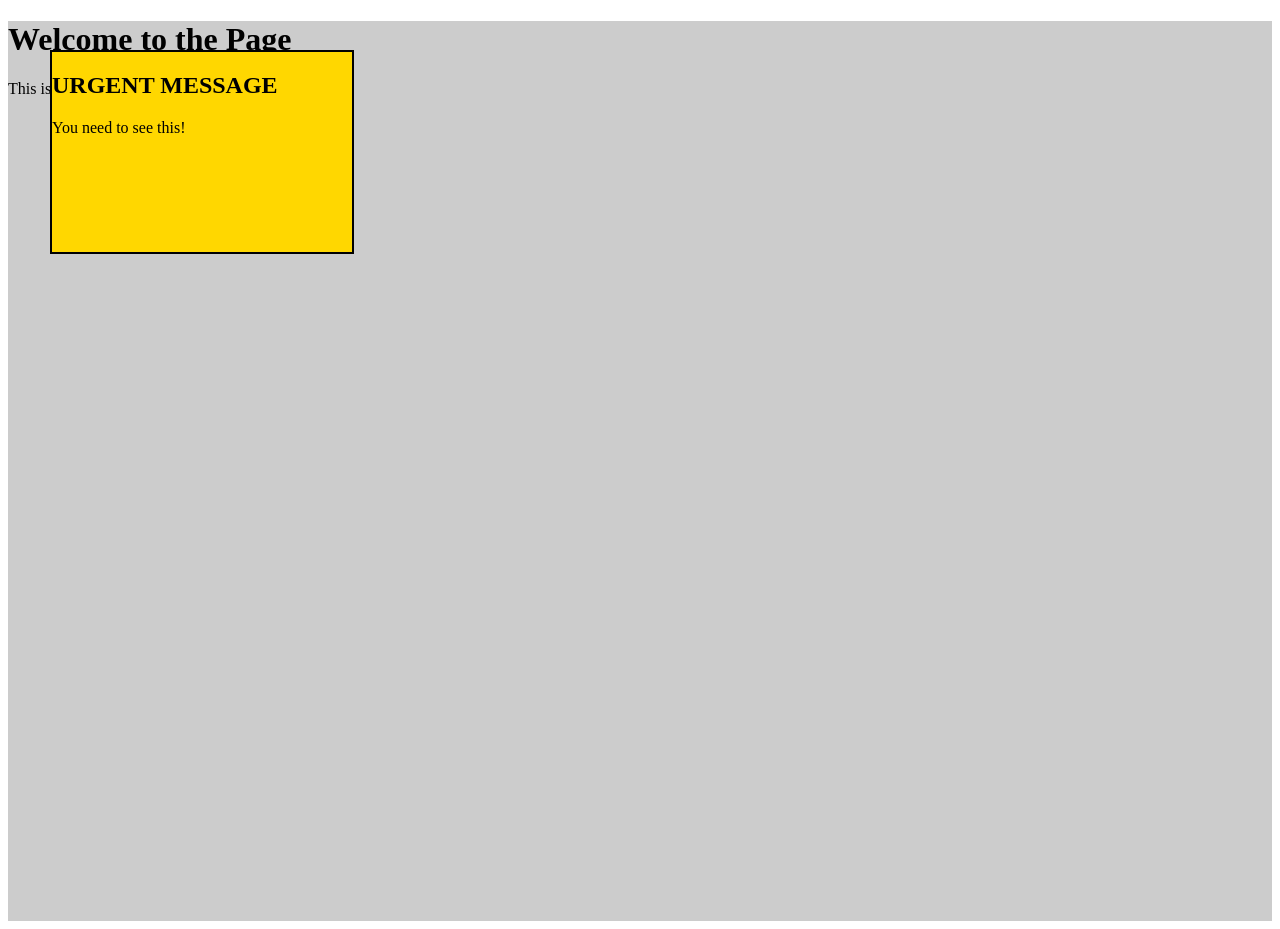
<file: css-track/002-zindex-hidden/index.html>
<!DOCTYPE html>
<html lang="en">
<head>
    <meta charset="UTF-8">
    <title>CSS Bug #002: Hidden Modal</title>
    <link rel="stylesheet" href="style.css">
</head>
<body>
    <div class="background-content">
        <h1>Welcome to the Page</h1>
        <p>This is some content that stays in the back.</p>
    </div>

    <div class="modal">
        <h2>URGENT MESSAGE</h2>
        <p>You need to see this!</p>
    </div>
</body>
</html>
</file>
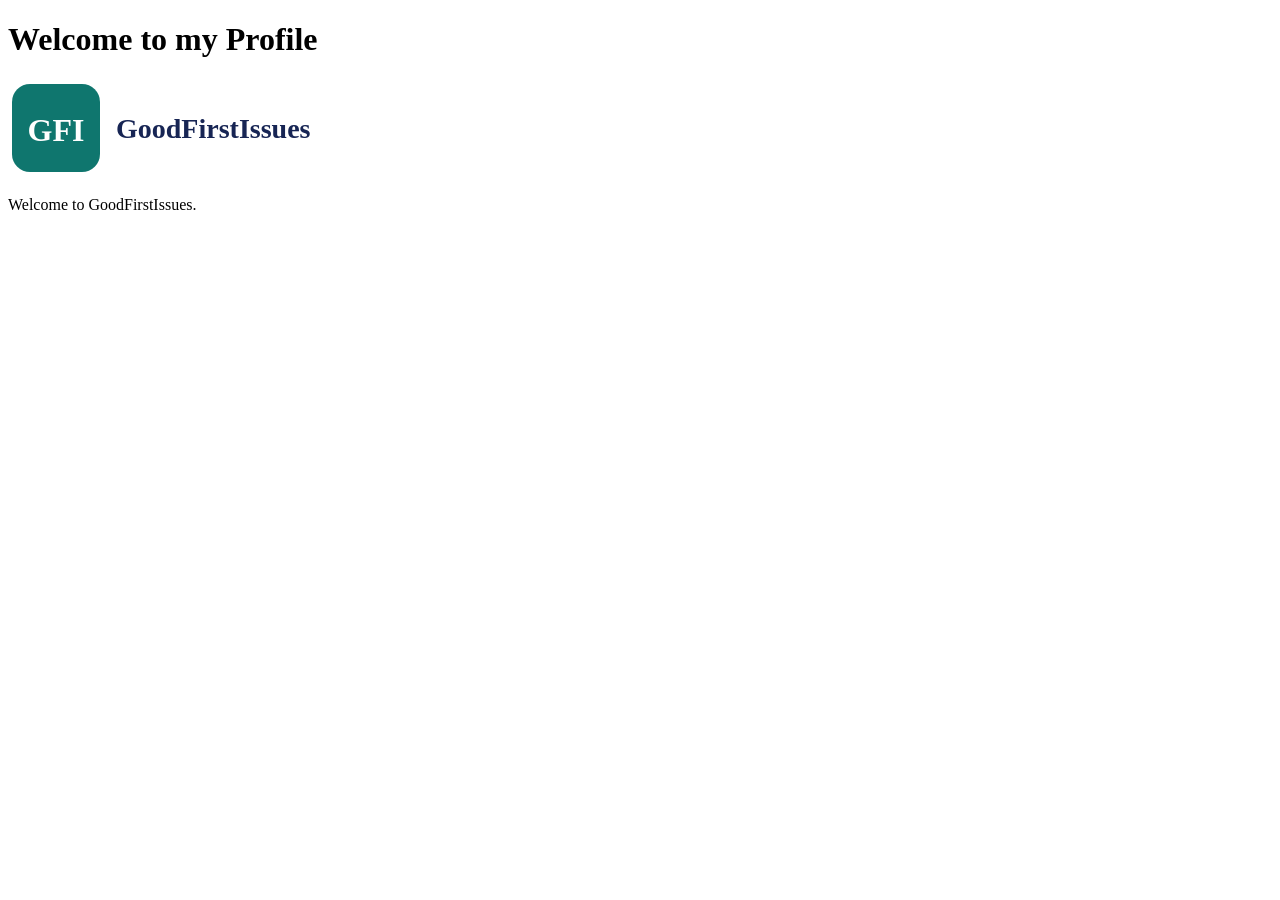
<file: html-track/001-broken-image-path/index.html>
<!DOCTYPE html>
<html lang="en">
<head>
    <meta charset="UTF-8">
    <title>HTML Bug #001: Broken Image</title>
</head>
<body>
    <h1>Welcome to my Profile</h1>
    <img src="./assets/logo.svg" alt="GoodFirstIssues logo">
    <p>Welcome to GoodFirstIssues.</p>
</body>
</html>
</file>
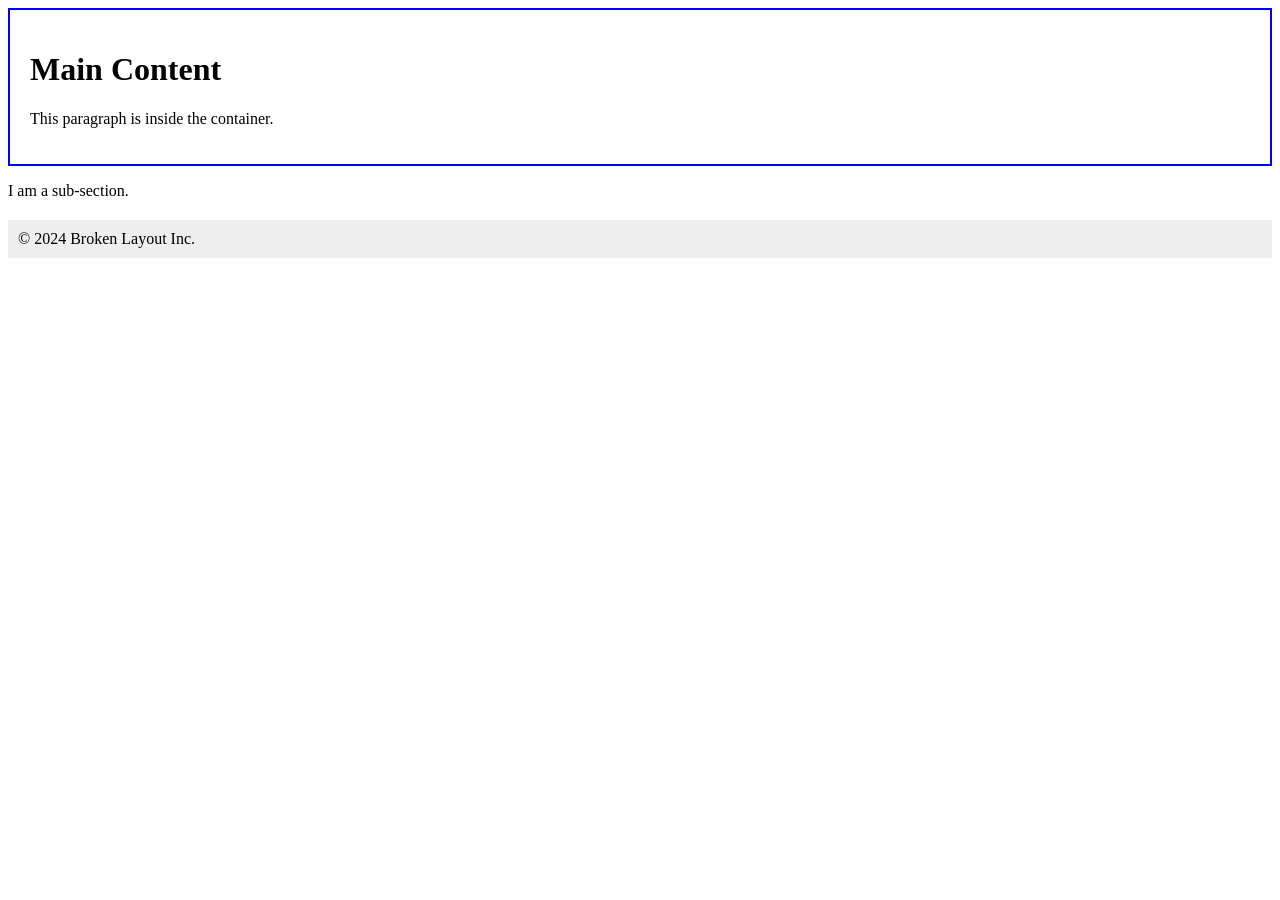
<file: html-track/002-unclosed-div/index.html>
<!DOCTYPE html>
<html lang="en">
<head>
    <meta charset="UTF-8">
    <title>HTML Bug #003: Floating Footer</title>
    <style>
        .container { border: 2px solid blue; padding: 20px; }
        footer { background: #eee; padding: 10px; margin-top: 20px; }
    </style>
</head>
<body>
    <div class="container">
        <h1>Main Content</h1>
        <p>This paragraph is inside the container.</p>
    </div>
    <p>I am a sub-section.</p>

    <footer>
        &copy; 2024 Broken Layout Inc.
    </footer>
</body>
</html>
</file>
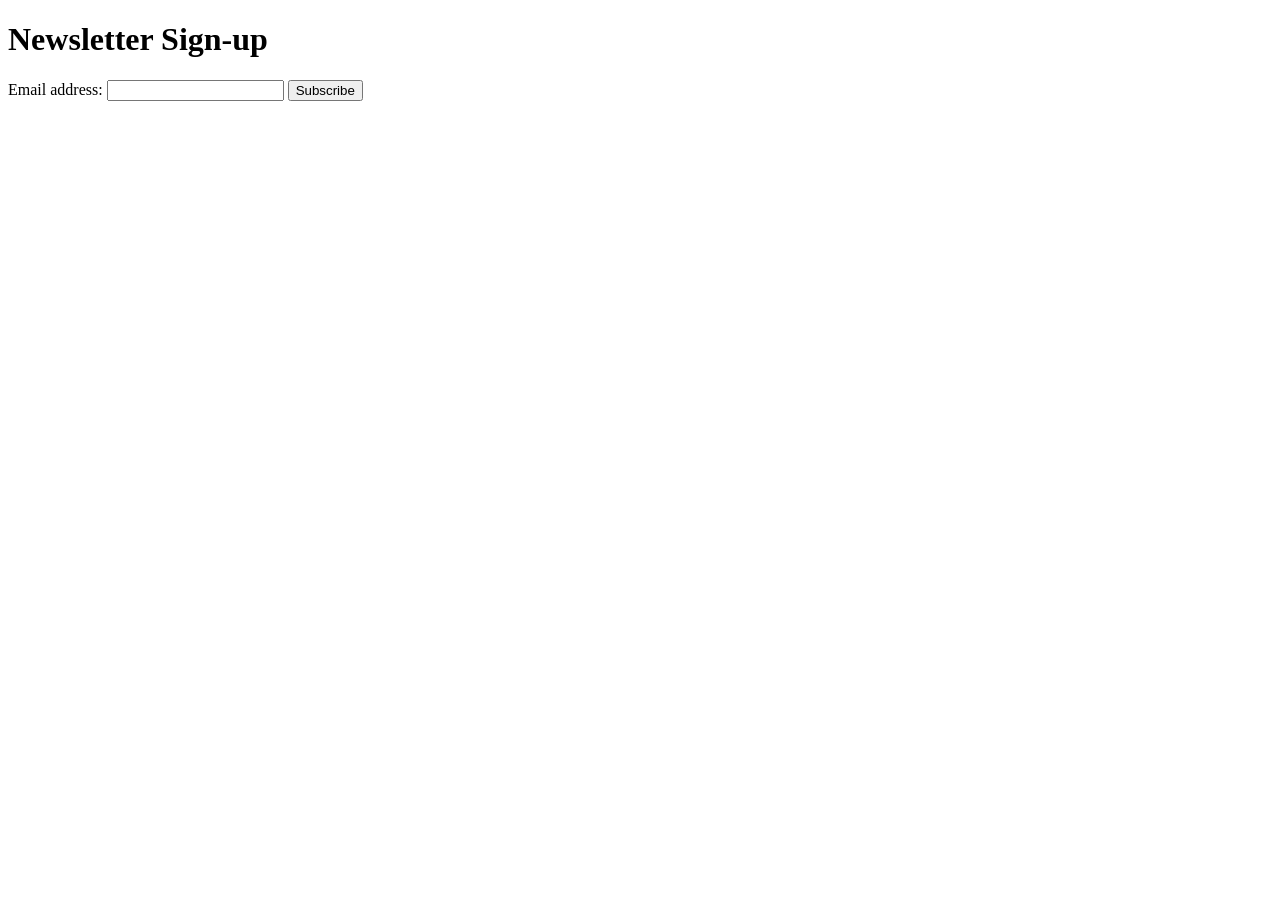
<file: html-track/003-label-mismatch/index.html>
<!DOCTYPE html>
<html lang="en">
<head>
    <meta charset="UTF-8">
    <title>HTML Bug #004: Label Mismatch</title>
</head>
<body>
    <h1>Newsletter Sign-up</h1>
    <form>
        <label for="user-email">Email address:</label>
        <input type="email" id="user-email" name="user-email">
        <button type="submit">Subscribe</button>
    </form>
</body>
</html>
</file>
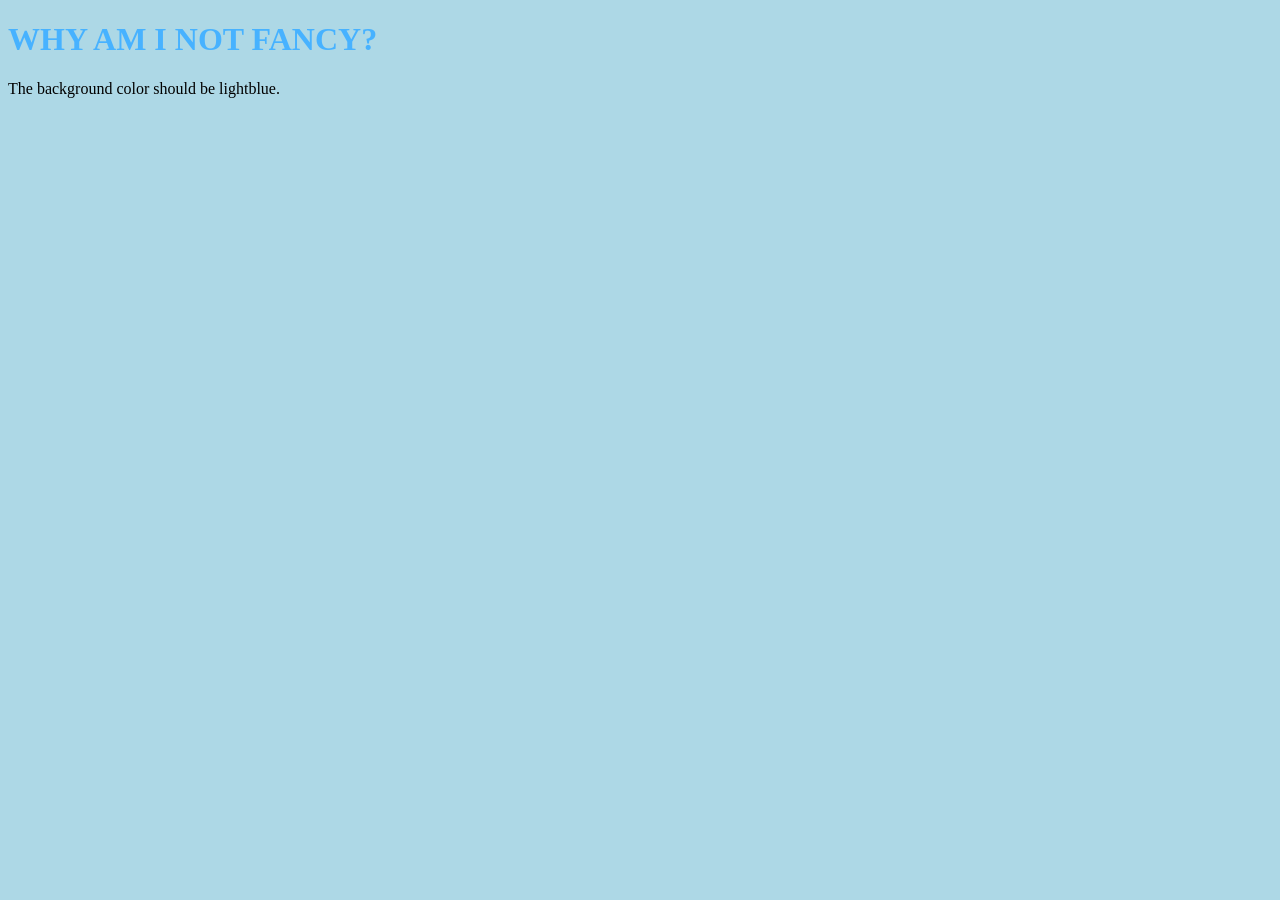
<file: html-track/004-broken-css-link/index.html>
<!DOCTYPE html>
<html lang="en">
<head>
    <meta charset="UTF-8">
    <title>HTML Bug #006: No Style</title>
    <link rel="stylesheet" href="style.css">
</head>
<body>
    <h1 class="fancy-title">Why am I not fancy?</h1>
    <p>The background color should be lightblue.</p>
</body>
</html>
</file>
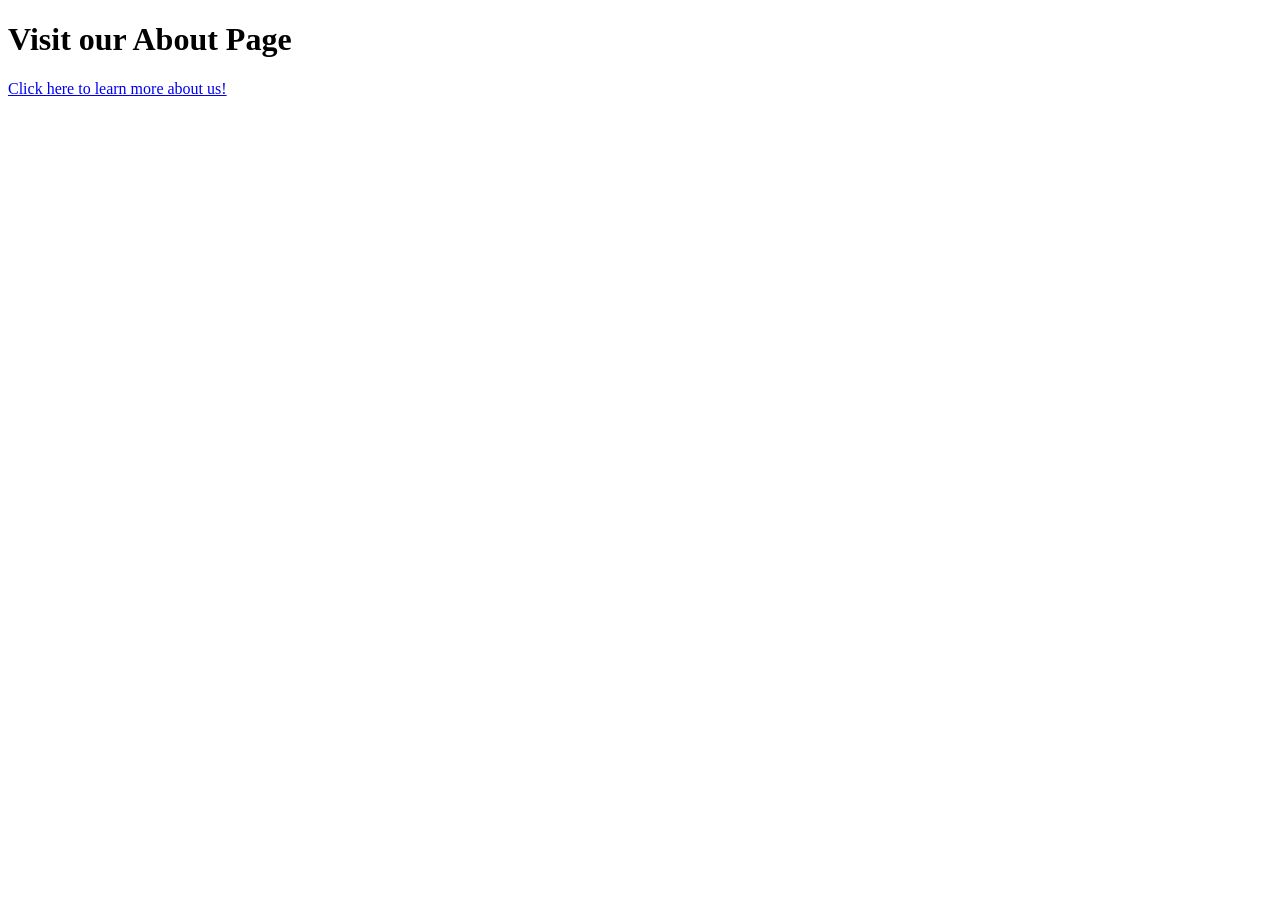
<file: html-track/005-broken-link/index.html>
<!DOCTYPE html>
<html lang="en">
<head>
    <meta charset="UTF-8">
    <title>HTML Bug #007: Broken Link</title>
</head>
<body>
    <h1>Visit our About Page</h1>
    <a href="about.html">Click here to learn more about us!</a>
</body>
</html>
</file>
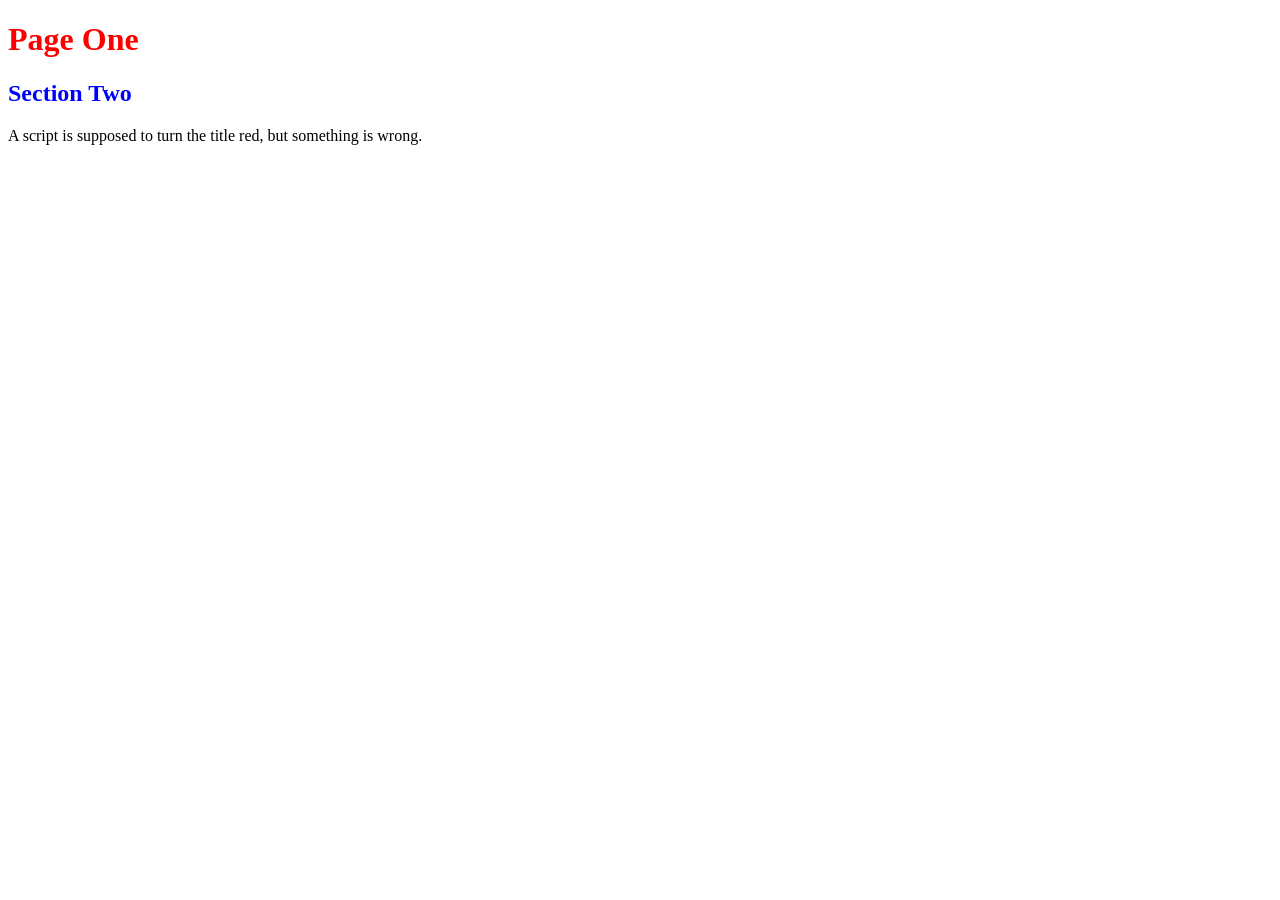
<file: html-track/006-duplicate-ids/index.html>
<!DOCTYPE html>
<html lang="en">
<head>
    <meta charset="UTF-8">
    <title>HTML Bug #008: ID Conflict</title>
</head>
<body>
    <h1 id="main-title">Page One</h1>
    
    <h2 id="secondary-title">Section Two</h2>

    <p>A script is supposed to turn the title red, but something is wrong.</p>

    <script>
        // document.getElementById always returns the FIRST match
        const title = document.getElementById("main-title");
        title.style.color = "red";
        const secondaryTitle = document.getElementById("secondary-title");
        secondaryTitle.style.color = "blue";
    </script>
</body>
</html>
</file>
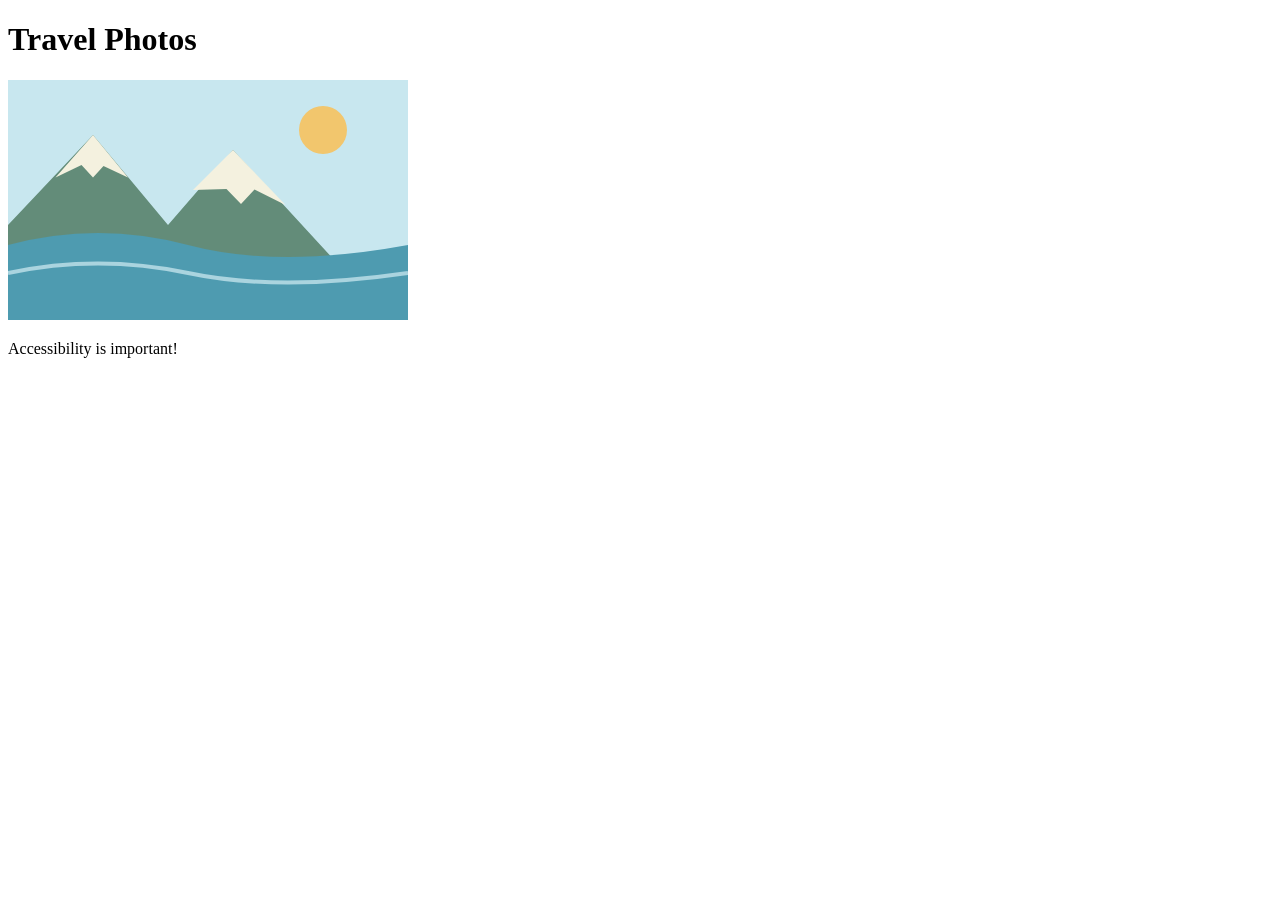
<file: html-track/007-missing-alt-tag/index.html>
<!DOCTYPE html>
<html lang="en">
<head>
    <meta charset="UTF-8">
    <title>HTML Bug #009: Missing Alt</title>
</head>
<body>
    <h1>Travel Photos</h1>
    <img src="./assets/landscape.svg" width="400" alt="A mountain landscape beside a lake">
    <p>Accessibility is important!</p>
</body>
</html>
</file>
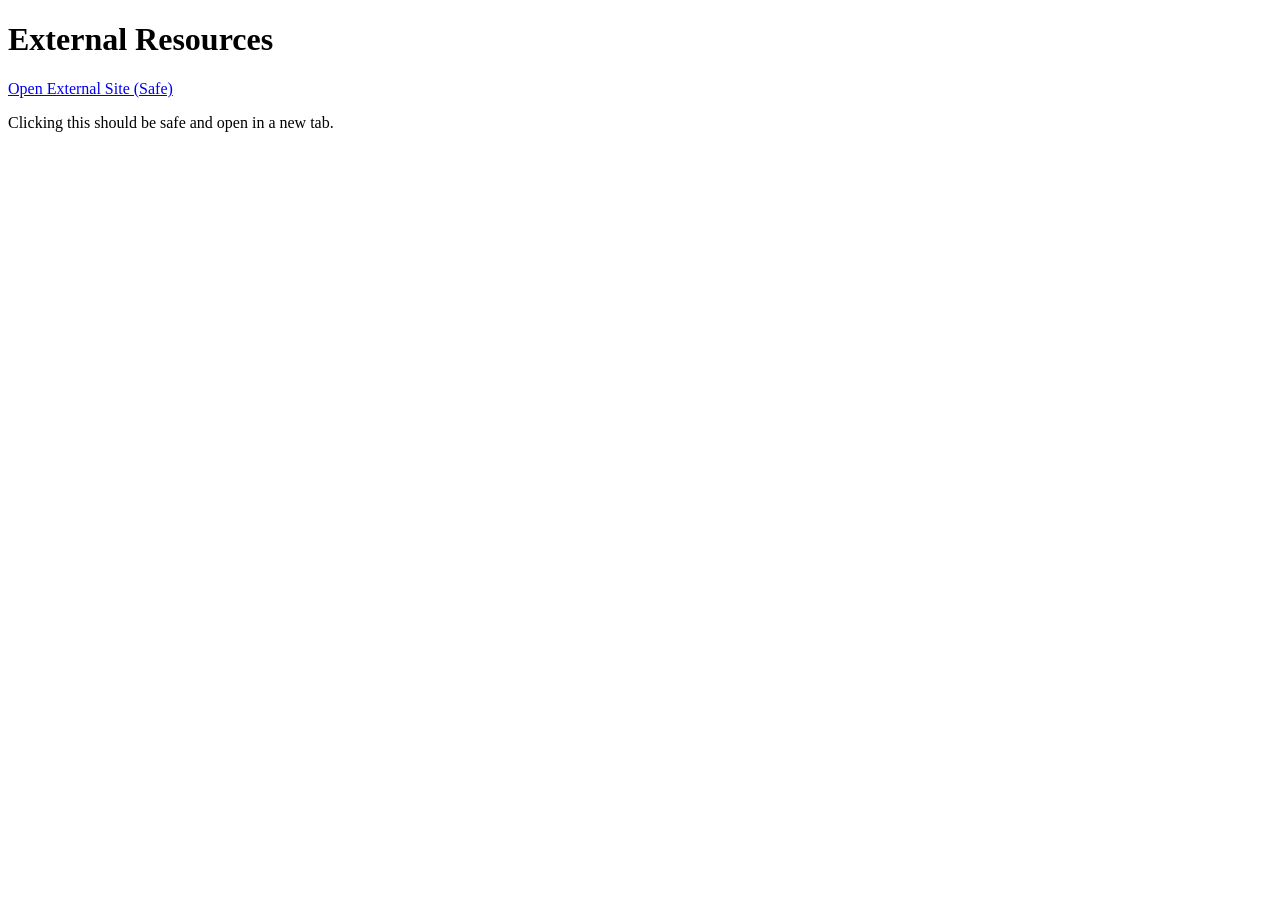
<file: html-track/008-target-blank-security/index.html>
<!DOCTYPE html>
<html lang="en">
<head>
    <meta charset="UTF-8">
    <title>HTML Bug #010: Link Security</title>
</head>
<body>
    <h1>External Resources</h1>
    <a href="https://example.com" target="_blank" rel="noopener">Open External Site (Safe)</a>
    <p>Clicking this should be safe and open in a new tab.</p>
</body>
</html>
</file>
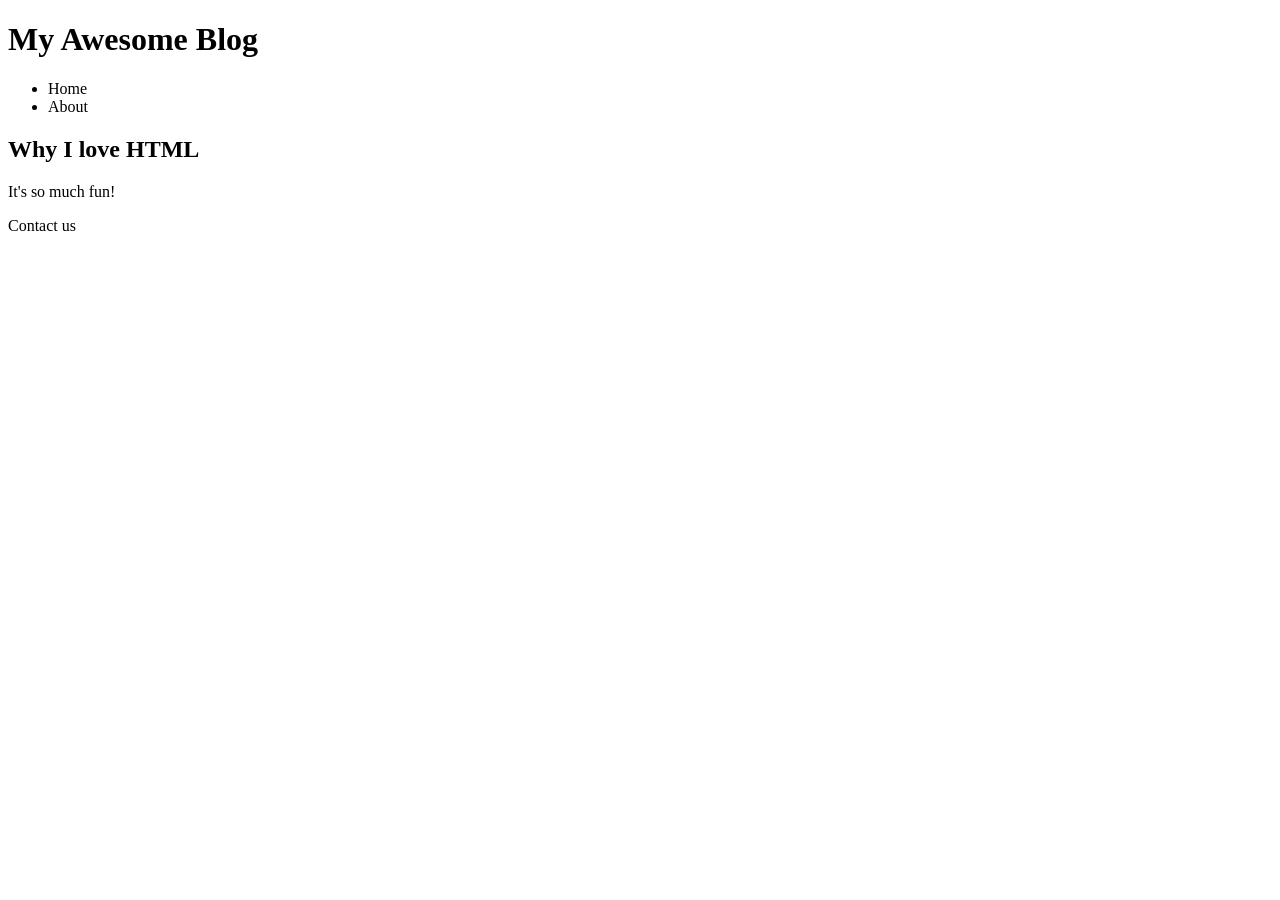
<file: html-track/009-semantic-migration/index.html>
<!DOCTYPE html>
<html lang="en">
<head>
    <meta charset="UTF-8">
    <title>HTML Bug #052: Div Soup</title>
</head>
<body>
    <header>
        <h1>My Awesome Blog</h1>
    </header>

    <nav class="nav">
        <ul>
            <li>Home</li>
            <li>About</li>
        </ul>
    </nav>

    <main class="main-content">
        <article class="post">
            <h2>Why I love HTML</h2>
            <p>It's so much fun!</p>
        </article>
    </main>

    <footer class="footer">
        <p>Contact us</p>
    </footer>
</body>
</html>
</file>
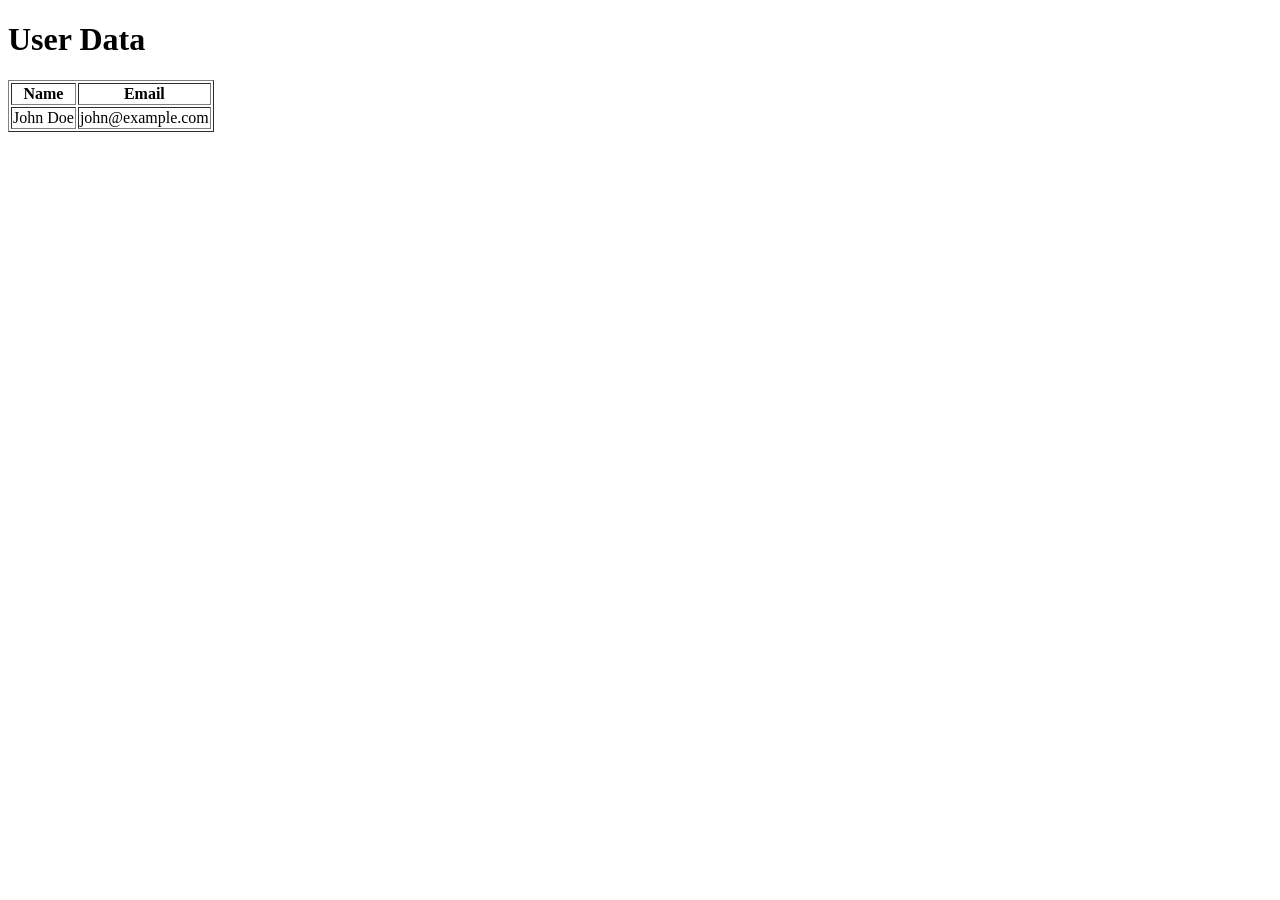
<file: html-track/010-table-structure-error/index.html>
<!DOCTYPE html>
<html lang="en">
<head>
    <meta charset="UTF-8">
    <title>HTML Bug #010: Broken Table</title>
</head>
<body>
    <h1>User Data</h1>
    <table border="1">
        <thead>
            <tr>
                <th>Name</th>
                <th>Email</th>
            </tr>
        </thead>
        <tbody>
            <tr>
                <td>John Doe</td>
                <td>john@example.com</td>
            </tr>
        </tbody>
    </table>
</body>
</html>
</file>
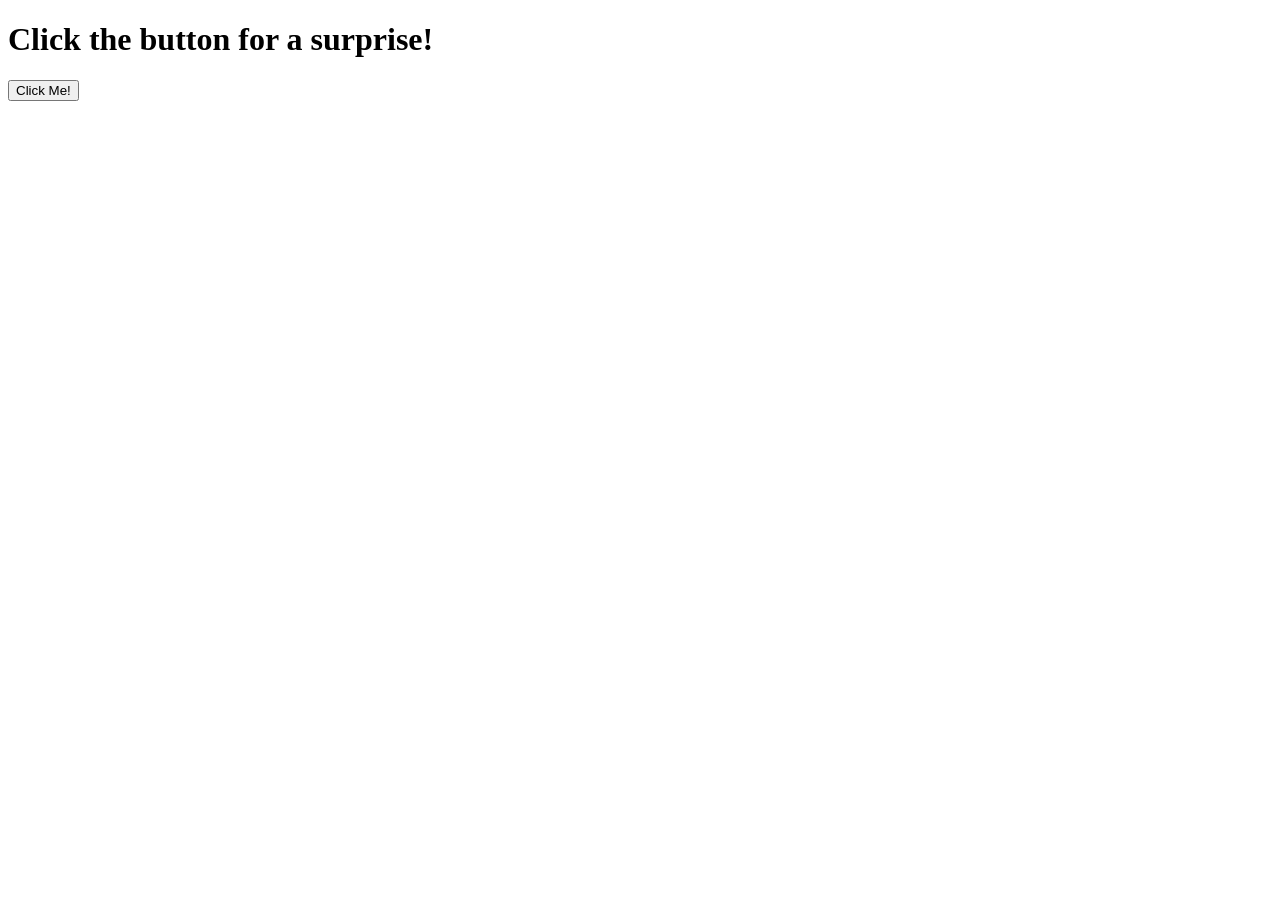
<file: js-track/001-button-click-failure/index.html>
<!DOCTYPE html>
<html lang="en">
<head>
    <meta charset="UTF-8">
    <title>JS Bug #001: Silence</title>


</head>
<body>
    <h1>Click the button for a surprise!</h1>
    <button id="magic-btn">Click Me!</button>
    <p id="message"></p>

    <script src="app.js"></script>
</body>
</html>
</file>
<file: css-track/002-zindex-hidden/style.css>
.background-content {
    position: relative;
    z-index: 10;
    background: #ccc;
    height: 100vh;
}

.modal {
    position: absolute;
    top: 50px;
    left: 50px;
    width: 300px;
    height: 200px;
    background: gold;
    border: 2px solid black;
    z-index: 20;
}
</file>
<file: html-track/004-broken-css-link/style.css>
body {
    background-color: lightblue;
}

.fancy-title {
    color: rgb(71, 178, 255);
    text-transform: uppercase;
}
</file>
